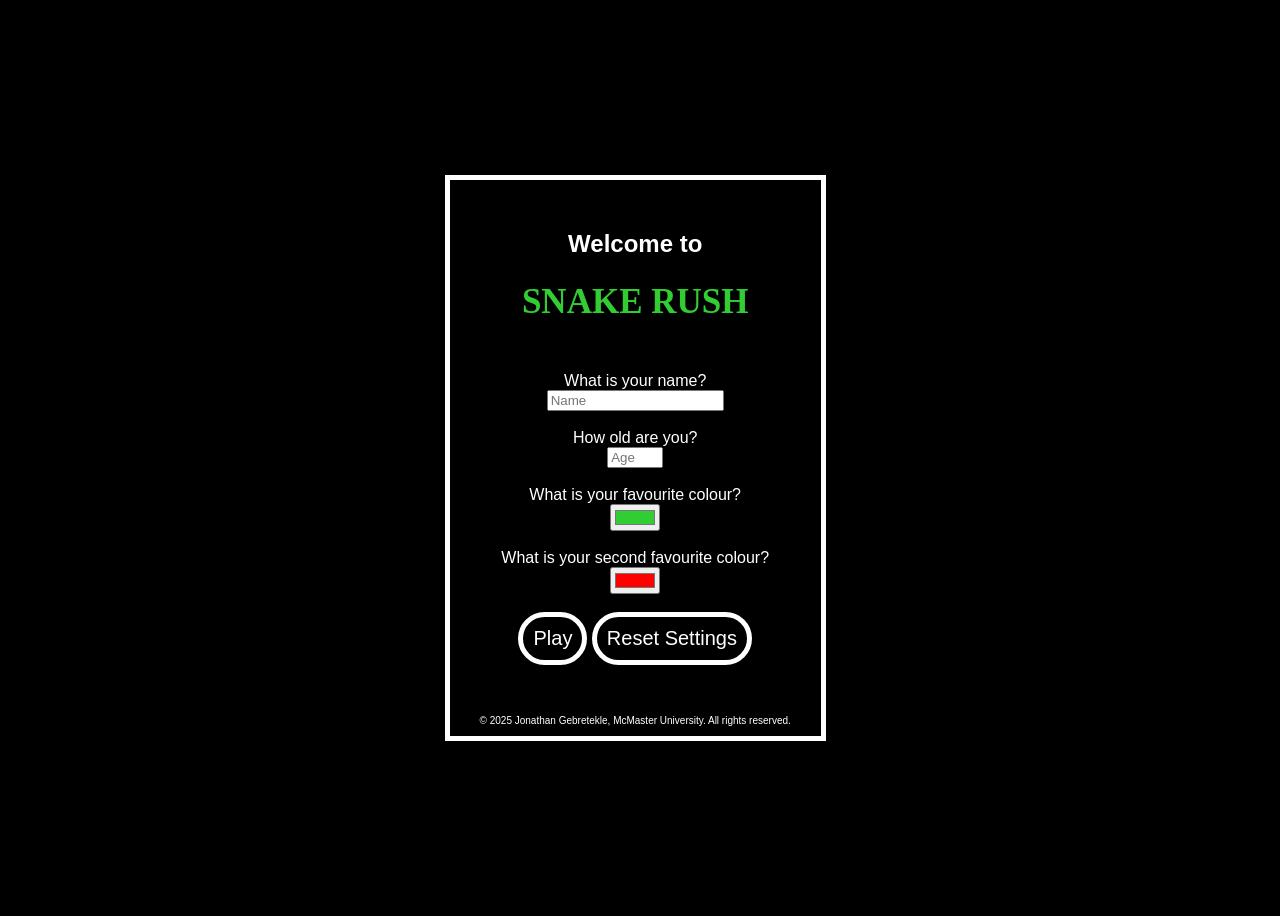
<file: index.html>
<!DOCTYPE html>
<html lang="en">
<head>
    <meta charset="UTF-8">
    <meta name="viewport" content="width=device-width, initial-scale=1.0">
    <title>Snake Rush</title>
    <link rel="stylesheet" href="css/styles.css">
    <script src="js/index.js"></script>
</head>
<body>
    <div>
        <form id="user-info-sheet">
            <div id="game-name">
                <h2>Welcome to</h2>
                <h1 id="title">SNAKE RUSH</h1>
            </div>
            <div>
                <label for="nameInput">What is your name?</label><br>
                <input type="text" id="nameInput" placeholder="Name" pattern="[A-Za-z]+" title="Names must only include letters." required><br><br>

                <label for="ageInput">How old are you?</label><br>
                <input type="number" id="ageInput" min="1" max="100" placeholder="Age" required><br><br>

                <label for="favColor1">What is your favourite colour?</label><br>
                <input type="color" id="favColor1" value="#32cd32"><br><br>

                <label for="favColor2">What is your second favourite colour?</label><br>
                <input type="color" id="favColor2" value="#ff0000"><br><br>

                <button type="submit" class="homebutton">Play</button>
                <button type="reset" class="homebutton">Reset Settings</button>
            </div>
            <div id="footer">
                <footer>
                    <p>&copy; 2025 Jonathan Gebretekle, McMaster University. All rights reserved.</p>
                </footer>
            </div>
        </form>
    </div>
</body>
</html>
</file>
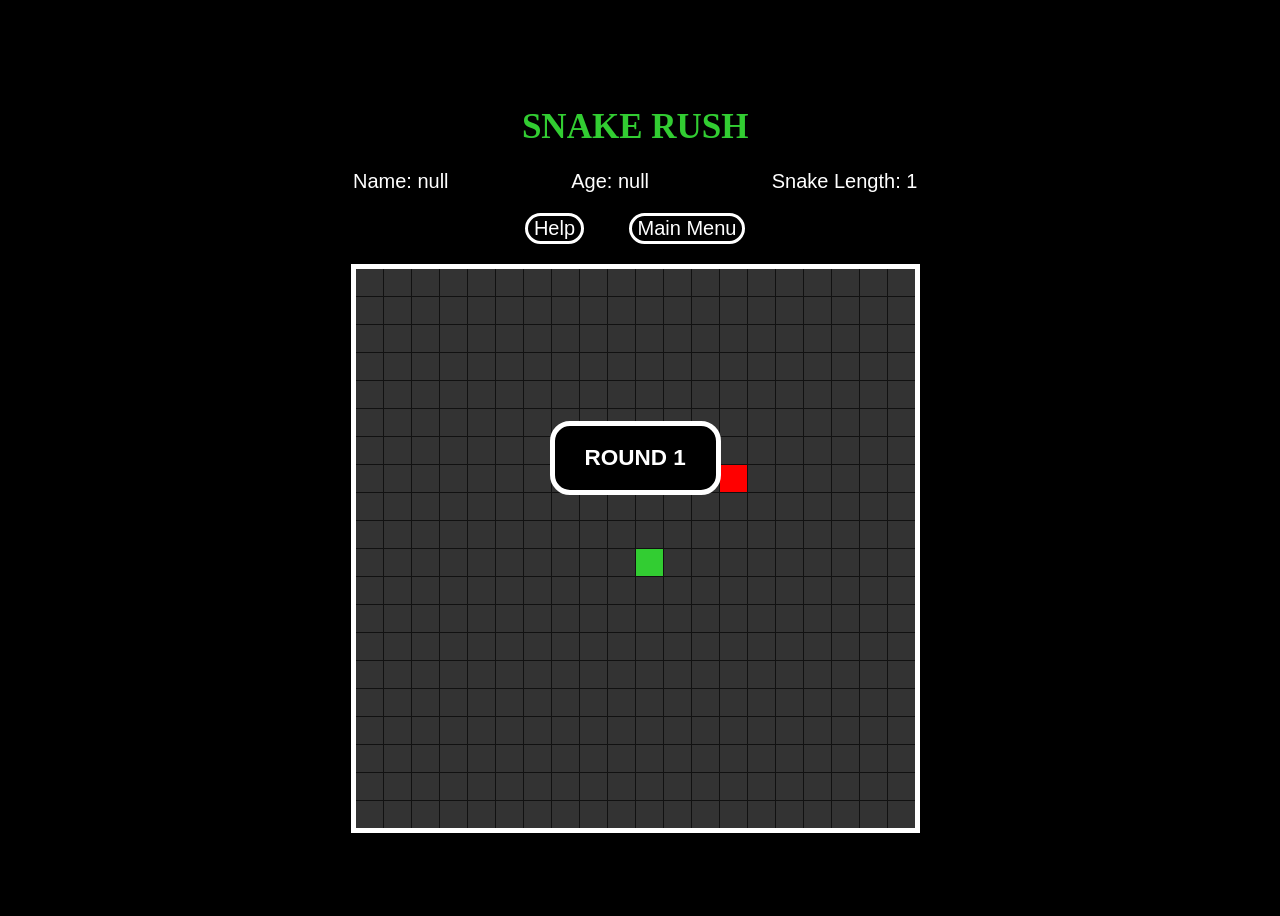
<file: game/snakegame.html>
<html lang="en">
<head>
    <meta charset="UTF-8">
    <meta name="viewport" content="width=device-width, initial-scale=1.0">
    <title>Snake Rush</title>
    <link rel="stylesheet" href="../css/styles.css">
    <script src="../js/snakegame.js"></script>
</head>
<body>
    <h1 id="title">SNAKE RUSH</h1>
    <div id="userinfo">
        <div id="displayname"></div>
        <div id="displayage"></div>
        <div id="displayscore"></div>
    </div>
    <div id="nav"> 
        <button id="open-helpbutton" class="stdbutton">Help</button>
        <button id="menubutton" class="stdbutton">Main Menu</button>
    </div>
    <div id="instructions">
        <div>
            <h2>How to Play:</h2>
        </div>
        <div>
            <p><strong>Goal:</strong> Move your snake towards the food item on the map 
                and eat as much as you can to grow your snake as long as you can. Be careful
                not to bump your head into the walls surrounding the map though!
            </p>
        </div>
        <div>
            <p><strong>Controls:</strong> If you're playing on computer, you can use your arrow keys 
                to move the snake around the map and towards your meal. If you're on mobile, you can tap 
                the onscreen buttons to navigate!
            </p>
        </div>
        <div>
            <p><strong>How To Win:</strong> As your snake continues to eat and grow, your speed will accelerate, 
                so keep those reflexes sharp to ensure your survival! Rounds will begin based on how much your snake
                has grown from eating (i.e. Every 20 meals progresses you to the next round). If you survive all of 
                the rounds, you win!
            </p>
        </div>
        <button id="close-helpbutton" class="stdbutton">Close</button>
    </div>
    <div id="round-screen">
        <h2 id="round-message"></h2>
    </div>
    <div id="gameover-screen">
        <div>
            <h2 id="gameover-title">GAME OVER!</h2>
        </div>
        <div>
            <p id="finalplayername"></p>
            <p id="finalplayerage"></p>
            <p id="finalgameround"></p>
            <p id="finalgamescore"></p>
        </div>
        <button class="retrybutton stdbutton">Try Again</button>
    </div>
    <div id="map-environment" class="game-map"></div>
    
    <div class="mobile-controls">
        <button class="control-button" id="up">⬆️</button>
        <div class="row">
            <button class="control-button" id="left">⬅️</button>
            <button class="control-button" id="down">⬇️</button>
            <button class="control-button" id="right">➡️</button>
        </div>
    </div>
    <div id="win-screen">
        <div>
            <h2 id="win-title">YOU WON!</h2>
        </div>
        <div>
            <p id="finalplayername"></p>
            <p id="finalplayerage"></p>
            <p id="finalgameround"></p>
            <p id="finalgamescore"></p>
        </div>
        <button class="retrybutton stdbutton">Return to Main Menu</button>
    </div>

    <script>
        
    </script>
</body>
</html>
</file>
<file: css/styles.css>
body {
    display: flex;
    justify-content: center;
    align-items: center;
    height: 100vh;
    width: 98vw;
    background-color: #000000;
    flex-direction: column;
    color: white;
    font-family: Arial, sans-serif;
    text-align: center;
    box-sizing: border-box;
    overflow: hidden;
}

#user-info-sheet {
    background-color: black;
    border: 5px #fff solid;
    padding-top: 30px;
    padding-left: 30px;
    padding-right: 30px;
}

#game-name {
    margin-bottom: 50px;
}

#title {
    color: #32cd32;
    font-family: Cambria, Cochin, Georgia, Times, 'Times New Roman', serif;
    font-size: 35px;
}

input[type="color"] {
    cursor: pointer;
}

#footer {
    font-size: 10px;
    margin-top: 50px;
}

#userinfo {
    display: flex;
    flex-direction: row;
    align-items: center;
    justify-content: space-between;
    font-size: 20px;
    width: 45%;
}

.homebutton {
    border-radius: 100px;
    border: 5px #fff solid;
    padding: 10px;
    font-size: 20px;
    color: white;
    background-color: black;
    cursor: pointer;
}

.homebutton:hover {
    background-color: #808782a8
}

.stdbutton {
    border-radius: 100px;
    border: 3px #fff solid;
    margin: 20px;
    font-size: 20px;
    color: white;
    background-color: black;
    cursor: pointer;
}

.stdbutton:hover {
    background-color: #6c6f6da8
}

#instructions {
    display: none; 
    flex-direction: column;
    position: absolute;
    background-color: black;
    border: white 5px solid;
    border-radius: 20px;
    z-index: 1;
    width: 50%;
    height: auto;
    justify-content: center;
    align-items: center;
    padding: 20px;
    font-size: 13px;
}

#gameover-screen {
    display: none; 
    flex-direction: column;
    position: absolute;
    background-color: black;
    border: rgb(227, 8, 8) 5px solid;
    border-radius: 20px;
    z-index: 1;
    width: 50%;
    height: auto;
    justify-content: center;
    align-items: center;
    font-size: 15px;
}

#gameover-title {
    color: rgb(227, 8, 8);
}

#win-screen {
    display: none; 
    flex-direction: column;
    position: absolute;
    background-color: black;
    border: rgb(7, 201, 40) 5px solid;
    border-radius: 20px;
    z-index: 1;
    width: 50%;
    height: auto;
    justify-content: center;
    align-items: center;
    font-size: 15px;
}

#win-title {
    color: rgb(7, 201, 40);
}

.game-map {
    position: relative;
    display: grid;
    gap: 1px;
    background-color: #111;
    border: 5px solid;
}

.cell {
    background-color: #333;
}

.snake {
    background-color: limegreen;
}

.food {
    background-color: red;
}

#round-screen {
    display: none; 
    flex-direction: column;
    position: absolute;
    background-color: black;
    border: rgb(255, 255, 255) 5px solid;
    border-radius: 20px;
    z-index: 1;
    width: auto;
    height: auto;
    justify-content: center;
    align-items: center;
    font-size: 15px;
    padding-left: 30px;
    padding-right: 30px;
}

/* Mobile Controls */
.mobile-controls {
    display: none;
    flex-direction: column;
    align-items: center;
    margin-top: 20px;
}

.row {
    display: none;
    justify-content: center;
}

.control-button {
    display: block;
    width: 50px;
    height: 50px;
    font-size: 24px;
    margin: 5px;
    border: none;
    background-color: limegreen;
    color: black;
    cursor: pointer;
    justify-content: center;
    align-items: center;
    border-radius: 10px;
}

.control-btn:hover {
    background-color: rgb(128, 128, 128);
}

@media screen and (max-width: 900px) {
    #title {
        font-size: 35px;
    }

    #userinfo {
        font-size: 15px;
        width: 60%;
    }
}

@media screen and (max-width: 530px) {
    #userinfo {
        font-size: 13px;
        width: 80%;
    }

    .mobile-controls {
        display: flex;
    }
    
    .row {
        display: flex;
    }
    
    .control-btn {
        display: flex;
    }
}
</file>
